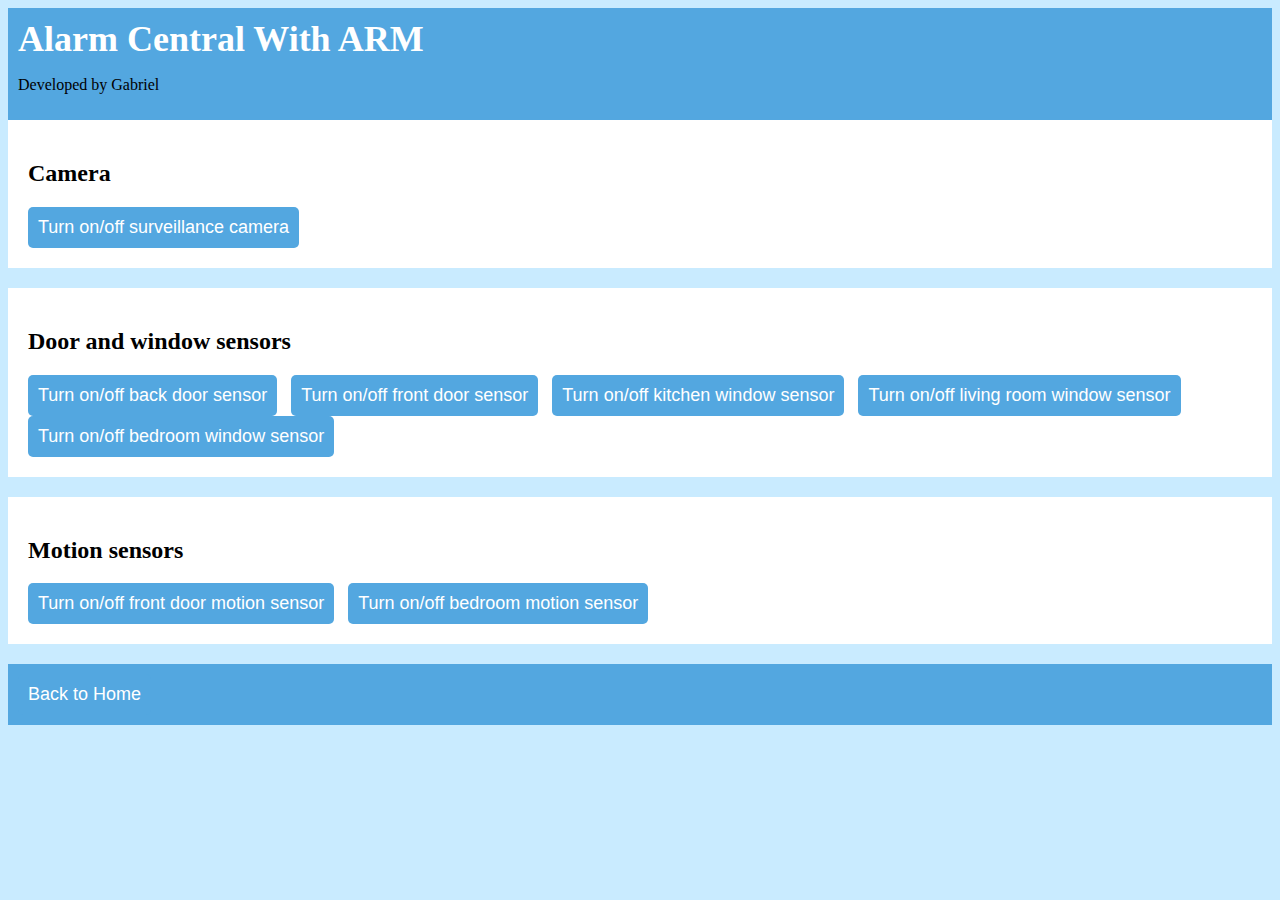
<file: index.html>
<!DOCTYPE html>
<html>
<head>
	<title>Alarm Central With ARM</title>
	<meta charset="UTF-8">
	<meta name="viewport" content="width=device-width, initial-scale=1.0">
	<link rel="stylesheet" href="style.css">
</head>
<body>
	<header>
		<h1>Alarm Central With ARM</h1>
		<p>Developed by Gabriel</p>
	</header>
	<main>
		<section>
			<h2>Camera</h2>
			<button>Turn on/off surveillance camera</button>
		</section>
		<section>
			<h2>Door and window sensors</h2>
			<button>Turn on/off back door sensor</button>
			<button>Turn on/off front door sensor</button>
			<button>Turn on/off kitchen window sensor</button>
			<button>Turn on/off living room window sensor</button>
			<button>Turn on/off bedroom window sensor</button>
		</section>
		<section>
			<h2>Motion sensors</h2>
			<button>Turn on/off front door motion sensor</button>
			<button>Turn on/off bedroom motion sensor</button>
		</section>
	</main>
	<footer>
		<button>Back to Home</button>
	</footer>
</body>
</html>
</file>
<file: style.css>
body {
	background-color: #C9EBFF;
}

header, footer {
	background-color: #53A7E0;
	padding: 10px;
}

header h1 {
	font-size: 36px;
	color: #FFF;
	margin: 0;
}

header h2 {
	font-size: 24px;
	color: #FFF;
	margin: 0;
}

section {
	background-color: #FFF;
	padding: 20px;
	margin-bottom: 20px;
}

section h3 {
	font-size: 24px;
	color: #53A7E0;
	margin-top: 0;
}

button {
	background-color: #53A7E0;
	color: #FFF;
	font-size: 18px;
	padding: 10px;
	border: none;
	border-radius: 5px;
	margin-right: 10px;
	cursor: pointer;
}

button:hover {
	background-color: #2D6FA2;
}
</file>
